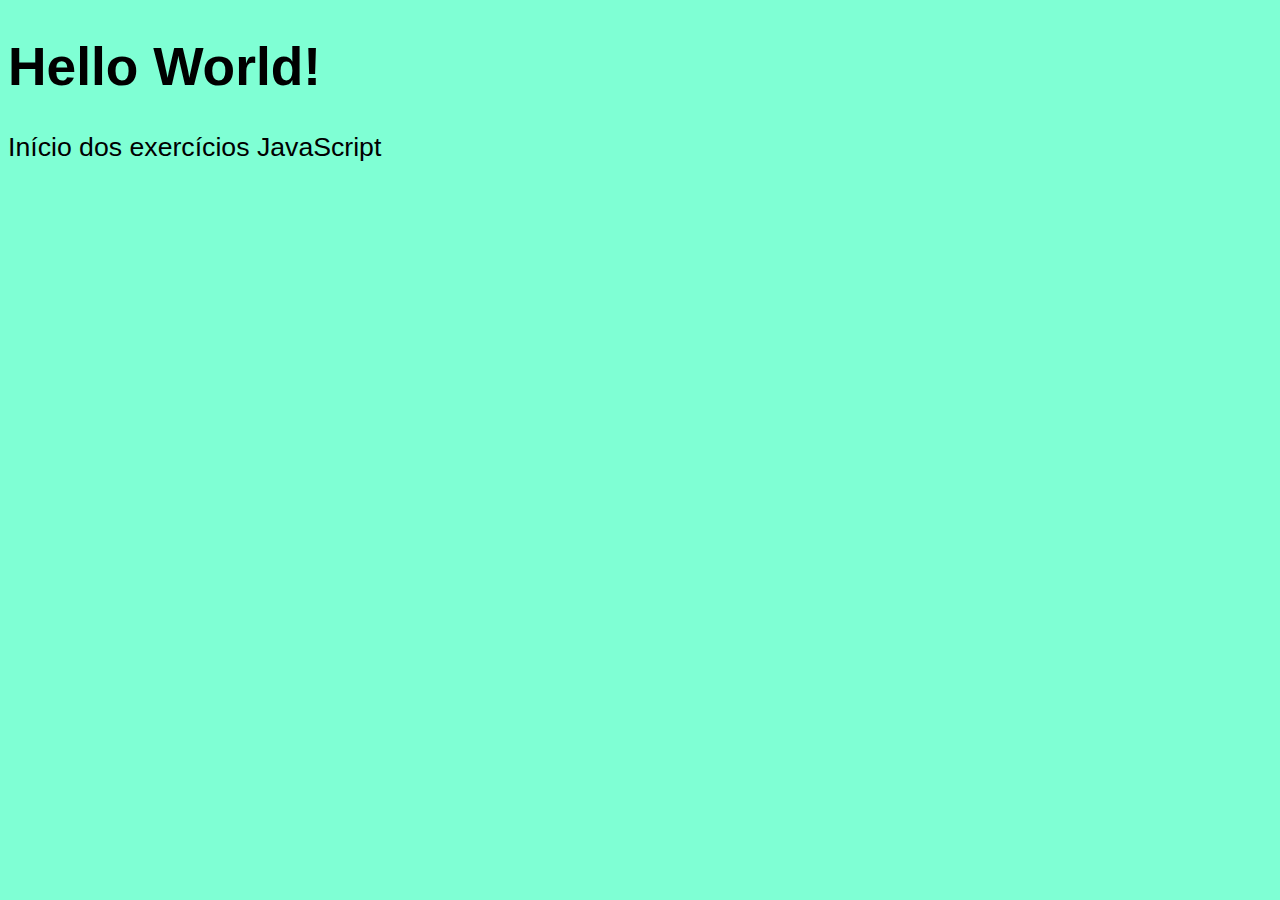
<file: index.html>
<!DOCTYPE html>
<html lang="pt-br">

<head>
    <meta charset="UTF-8">
    <meta name="viewport" content="width=device-width, initial-scale=1.0">
    <title>JavaScript</title>

    <link rel="stylesheet" href="style.css">
    <script src="exercicio01.js"></script>
</head>

<body>
    <h1>Hello World!</h1>
    <p>Início dos exercícios JavaScript</p>
</body>

</html>
</file>
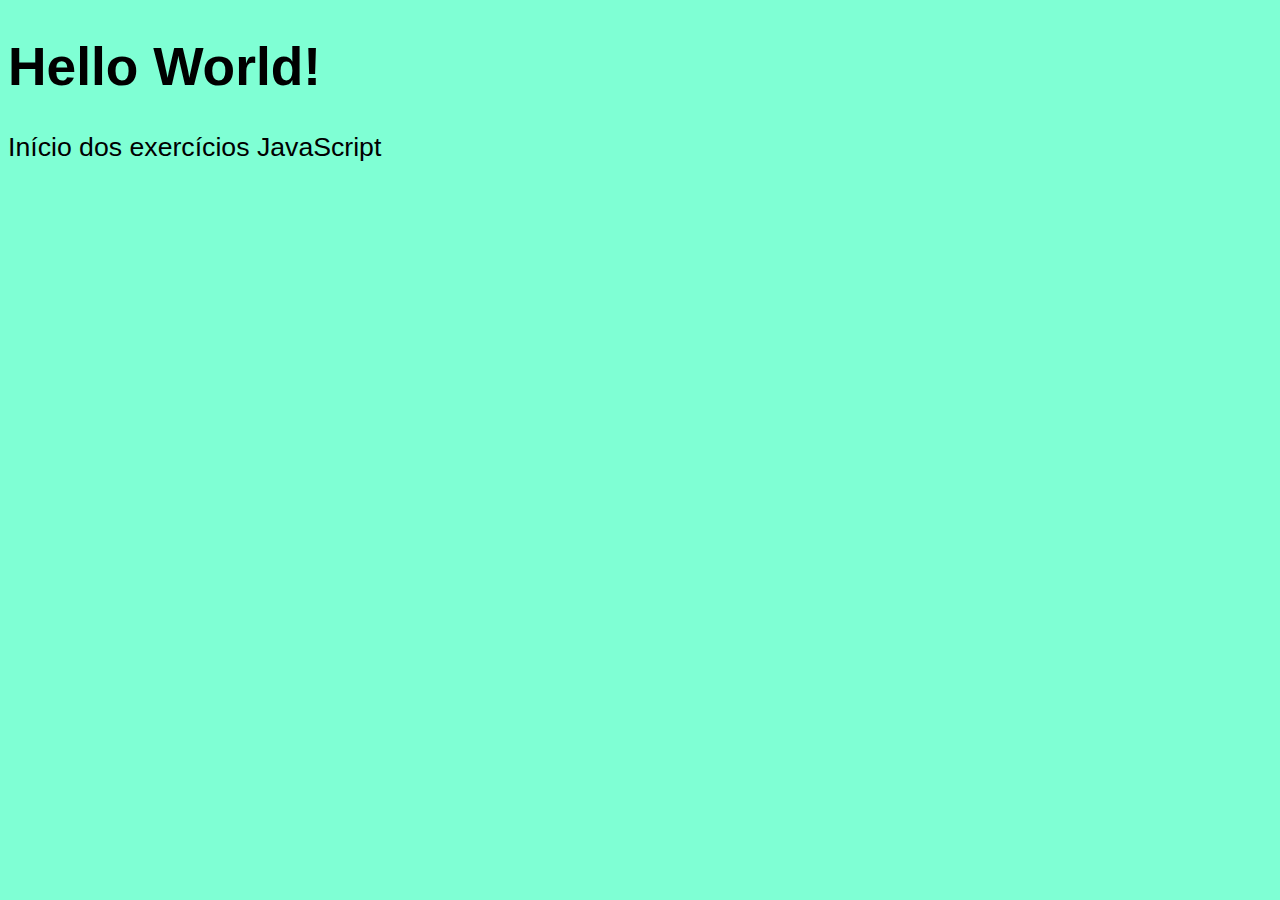
<file: codicional/index.html>
<!DOCTYPE html>
<html lang="pt-br">

<head>
    <meta charset="UTF-8">
    <meta name="viewport" content="width=device-width, initial-scale=1.0">
    <title>JavaScript</title>

    <link rel="stylesheet" href="style.css">
    <script src="exercicio08.js"></script>
</head>

<body>
    <h1>Hello World!</h1>
    <p>Início dos exercícios JavaScript</p>
</body>

</html>
</file>
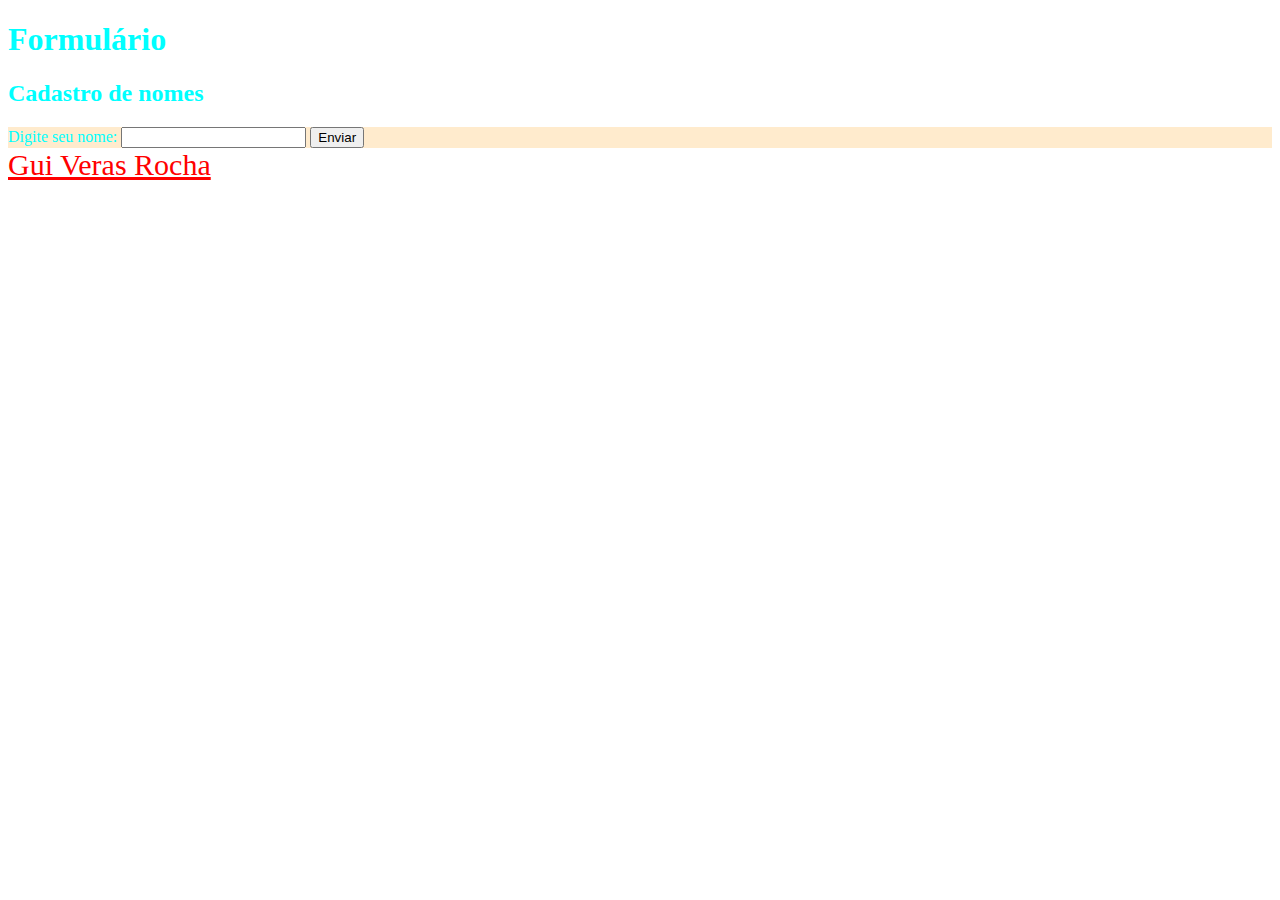
<file: dom/index.html>
<!DOCTYPE html>
<html lang="pt-br">

<head>
    <meta charset="UTF-8">
    <meta name="viewport" content="width=device-width, initial-scale=1.0">
    <title>Dom</title>
    <link rel="stylesheet" href="style.css">
    <script src="dom.js" defer></script>
</head>

<body>
    <h1 class="texto">Formulário</h1>

    <h2 class="texto">Cadastro de nomes</h2>

    <form id="formulario">

        <label for="" class="texto" id="label">Digite seu nome: </label>
        <input type="text" name="" id="">

        <button type="submit">Enviar</button>
    </form>

    <section>

        <a href="https://www.youtube.com/watch?v=jctPZxt-w9s"> arreia meme</a>
   
    </section>
</body>

</html>
</file>
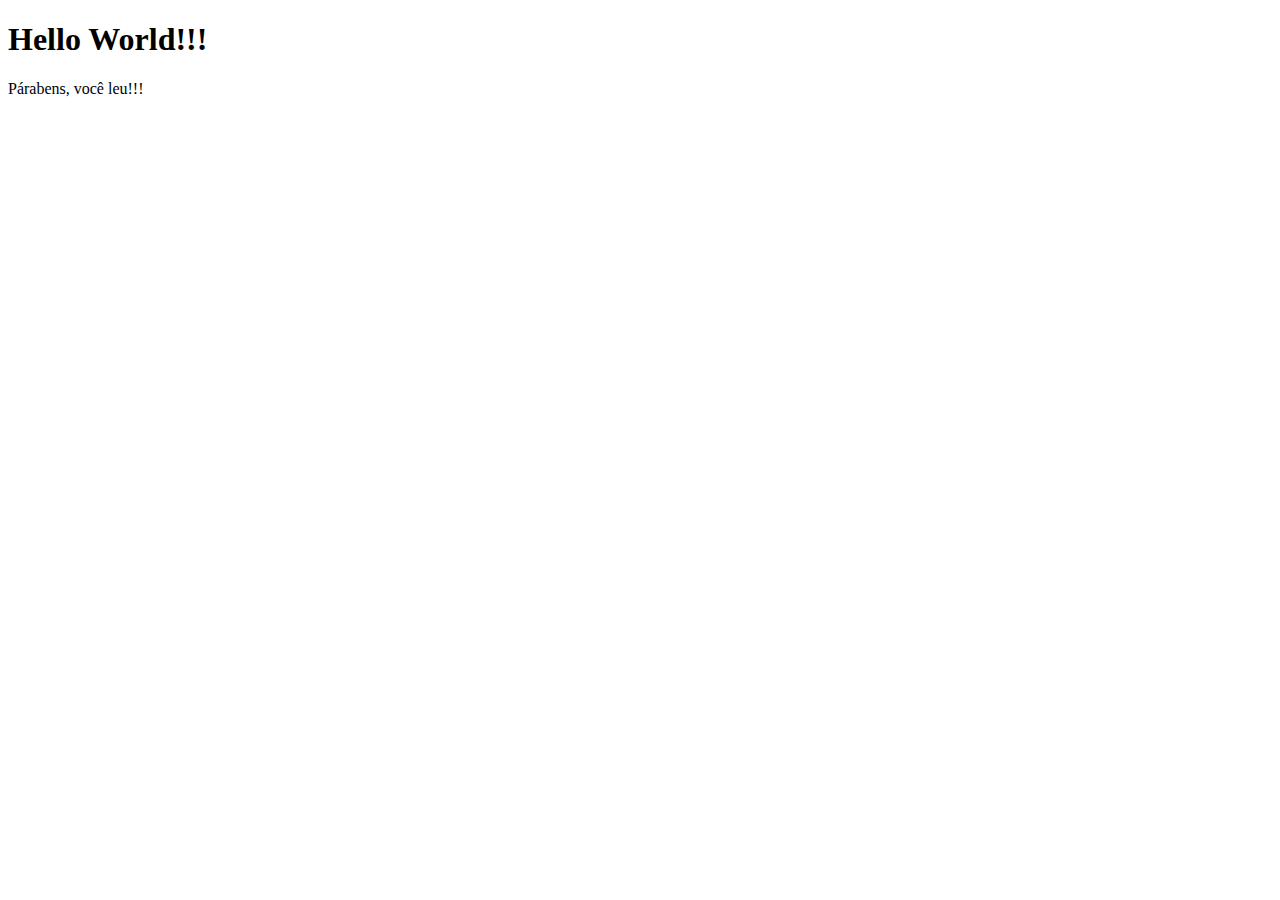
<file: funcao/index.html>
<!DOCTYPE html>
<html lang="pt-br">
<head>
    <meta charset="UTF-8">
    <meta name="viewport" content="width=device-width, initial-scale=1.0">
    <title>Função & Objeto</title>
<script src="./exemploFuncao.js"></script>
</head>
<body>
    <h1>Hello World!!!</h1>
    <p>Párabens, você leu!!!</p>
</body>
</html>
</file>
<file: style.css>
body {
    background-color: aquamarine;
    color: black;
    font: normal 20pt Arial;
}
</file>
<file: codicional/style.css>
body {
    background-color: aquamarine;
    color: black;
    font: normal 20pt Arial;
}
</file>
<file: dom/style.css>
.texto{
    color: #00ffff;
}

#formulario{
    background-color:blanchedalmond;
}
</file>
